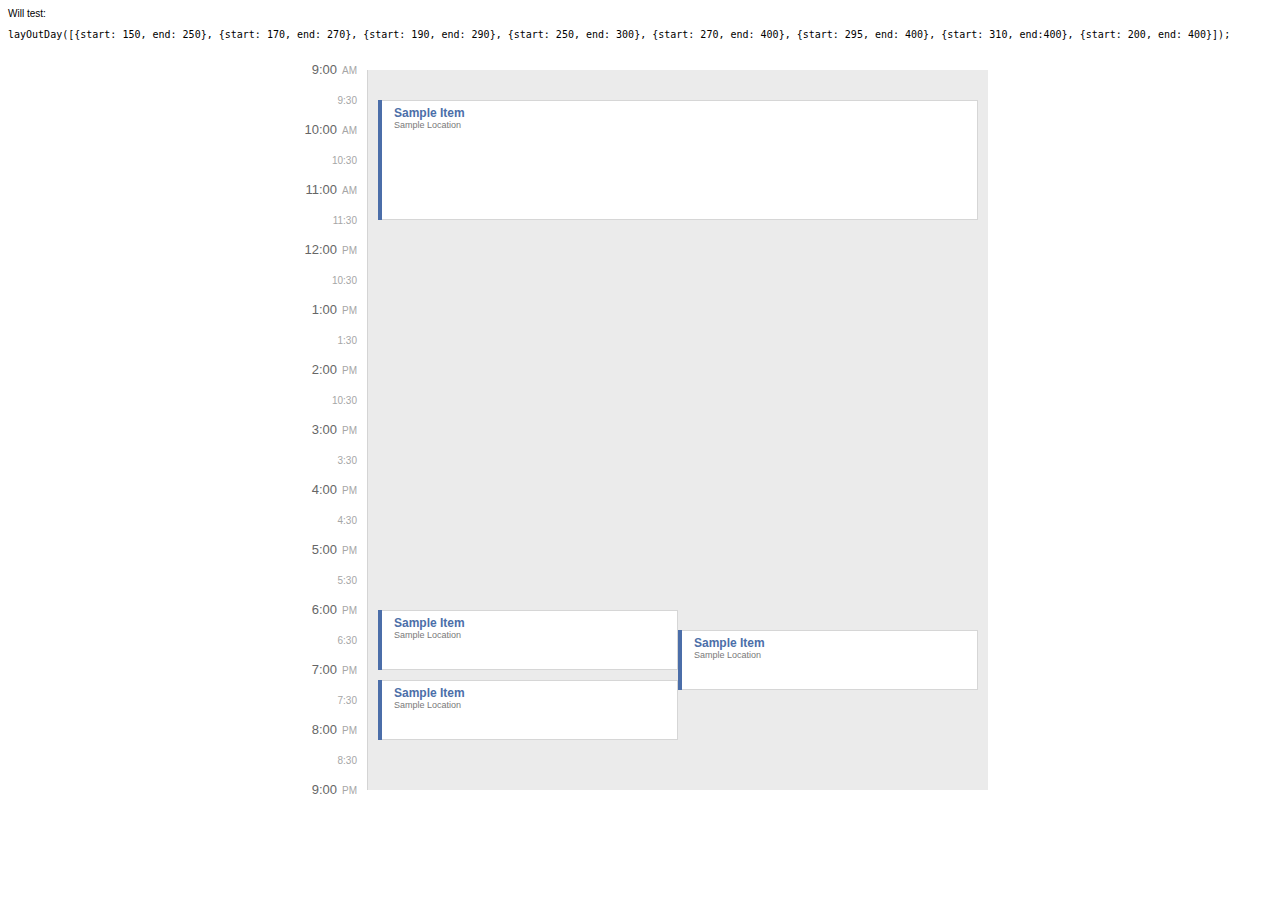
<file: index.html>
<html>
<head>
    <title>FBCalendar</title>
    <meta charset="utf-8">
    <meta http-equiv="X-UA-Compatible" content="IE=edge,chrome=1">
    <link rel="stylesheet" href="css/style.css">

    <!--Frameworks-->
    <script language="javascript" src="lib/underscore-min.js"></script>
    <script language="javascript" src="lib/jquery.min.js"></script>
    <!--app-->
    <script language="javascript" src="src/data/FBEvent.js"></script>
    <script language="javascript" src="src/data/FBEventCollection.js"></script>
    <script language="javascript" src="src/data/FBEventTree.js"></script>
    <script language="javascript" src="src/view/FBCalendar.js"></script>
    <script language="javascript" src="src/core/app.js"></script>
</head>
<body>
  Will test:
<pre>
layOutDay([{start: 150, end: 250}, {start: 170, end: 270}, {start: 190, end: 290}, {start: 250, end: 300}, {start: 270, end: 400}, {start: 295, end: 400}, {start: 310, end:400}, {start: 200, end: 400}]);
</pre>
<div id="container">
    <ul class="times">
        <li>
            9:00<small>AM</small>
        </li>
        <li>
            <small>9:30</small>
        </li>
        <li>
            10:00<small>AM</small>
        </li>
        <li>
            <small>10:30</small>
        </li>
        <li>
            11:00<small>AM</small>
        </li>
        <li>
            <small>11:30</small>
        </li>
        <li>
            12:00<small>PM</small>
        </li>
        <li>
            <small>10:30</small>
        </li>
        <li>
            1:00<small>PM</small>
        </li>
        <li>
            <small>1:30</small>
        </li>
        <li>
            2:00<small>PM</small>
        </li>
        <li>
            <small>10:30</small>
        </li>
        <li>
            3:00<small>PM</small>
        </li>
        <li>
            <small>3:30</small>
        </li>
        <li>
            4:00<small>PM</small>
        </li>
        <li>
            <small>4:30</small>
        </li>
        <li>
            5:00<small>PM</small>
        </li>
        <li>
            <small>5:30</small>
        </li>
        <li>
            6:00<small>PM</small>
        </li>
        <li>
            <small>6:30</small>
        </li>
        <li>
            7:00<small>PM</small>
        </li>
        <li>
            <small>7:30</small>
        </li>
        <li>
            8:00<small>PM</small>
        </li>
        <li>
            <small>8:30</small>
        </li>
        <li>
            9:00<small>PM</small>
        </li>
    </ul>
    <div class="events-wrapper">
        <div id="events-container"></div>
    </div>
</div>
<script language="javascript">
    function layOutDay(events) {
        FB.App.loadView(events);
    }
    var MINUTES = 1,
        HOURS = 60 * MINUTES;
    FB.App.init({
        el: '#events-container',
        size: 12 * HOURS //12 hours (9am - 9pm)
    });
    layOutDay([
        {start: 30, end: 150},// title: 'FB Interview', location: 'Menlo Park, CA'},
        {start: 540, end: 600},
        {start: 560, end: 620},
        {start: 610, end: 670}
    ]);
</script>
</body>
</html>
</file>
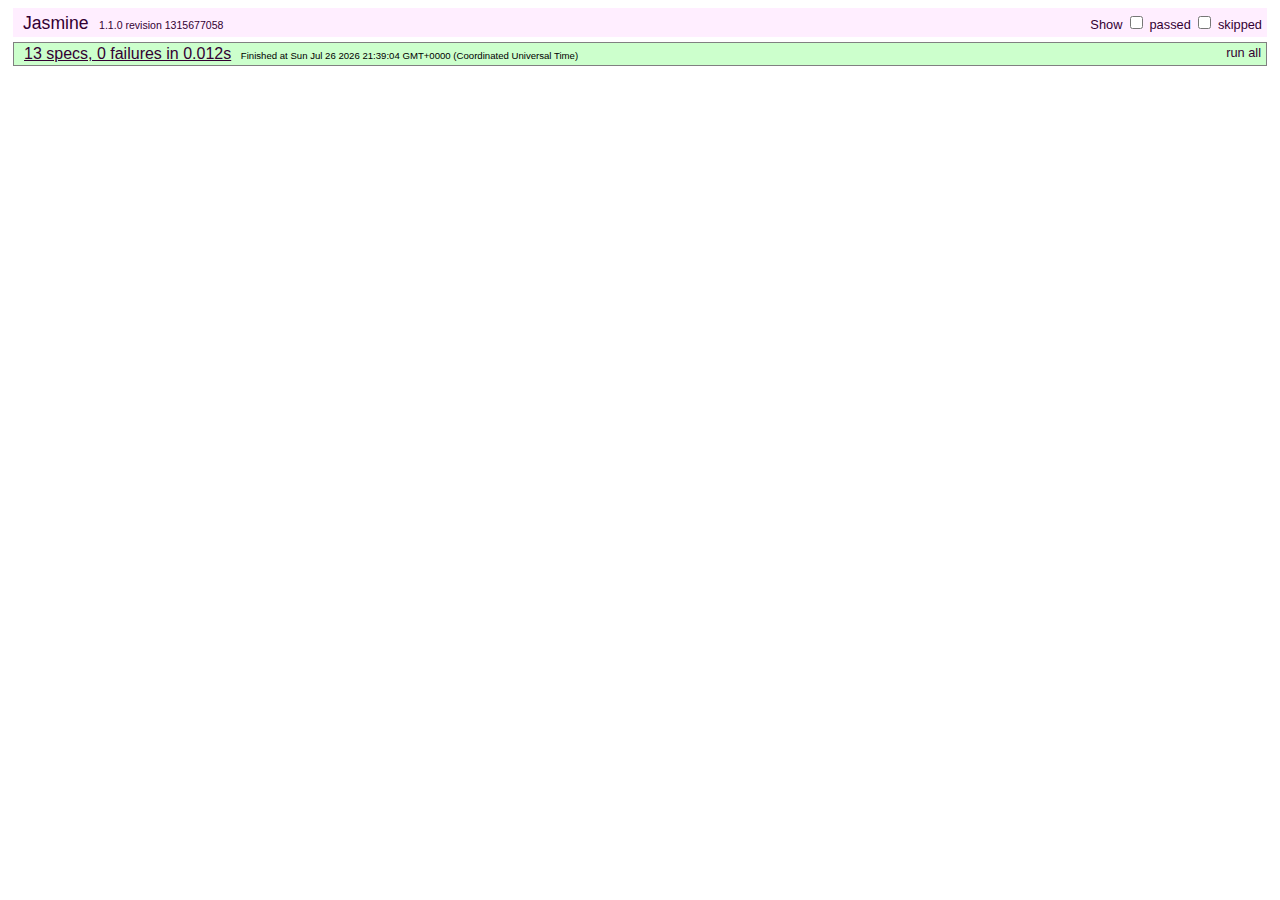
<file: tests/index.html>
<html>
<head>
    <link rel="stylesheet" href="lib/jasmine/jasmine.css"/>

    <script language="javascript" src="../lib/underscore-min.js"></script>
    <!-- jasmine and sinon core files -->
    <script type="text/javascript" src="lib/sinon/sinon.js"></script>
    <script type="text/javascript" src="lib/jasmine/jasmine.js"></script>
    <script type="text/javascript" src="lib/jasmine/jasmine-html.js"></script>
    <script type="text/javascript" src="lib/jasmine-sinon/jasmine-sinon.js"></script>
    <!--units-->
    <script type="text/javascript" src="../src/data/FBEvent.js"></script>
    <script type="text/javascript" src="src/data/FBEvent.js"></script>
    <script type="text/javascript" src="../src/data/FBEventCollection.js"></script>
    <script type="text/javascript" src="src/data/FBEventCollection.js"></script>
    <script type="text/javascript" src="../src/data/FBEventTree.js"></script>
    <script type="text/javascript" src="src/data/FBEventTree.js"></script>
    <script type="text/javascript">
        (function() {
            var jasmineEnv = jasmine.getEnv();
            jasmineEnv.updateInterval = 1000;

            var trivialReporter = new jasmine.TrivialReporter();

            jasmineEnv.addReporter(trivialReporter);

            jasmineEnv.specFilter = function(spec) {
                return trivialReporter.specFilter(spec);
            };

            var currentWindowOnload = window.onload;

            window.onload = function() {
                if (currentWindowOnload) {
                    currentWindowOnload();
                }
                execJasmine();
            };

            function execJasmine() {
                jasmineEnv.execute();
            }
        })();
    </script>
</head>
<body>
<div></div>
</body>
</html>
</file>
<file: css/style.css>
body, button, input, label, select, td, textarea {
    font-family: 'lucida grande', tahoma, verdana, arial, sans-serif;
    font-size: 10px;
}

#container {
    margin: 20px auto;
    overflow: hidden;
    width: 696px;
    padding: 10px 0;
}

.times {
    float: left;
    width: 65px;
    height: 730px;
    list-style-type: none;
    margin: -15px 10px 0 0;
    padding: 0;
    text-align: right;
    color: #666666;
    font-size: 13px;
    position: relative;
}

.times > li {
    height: 30px;
    line-height: 30px;
}

.times small {
    font-size: 10px;
    color: #a6a6a6;
    padding-left: 5px;
}

.events-wrapper {
    border-left: 1px #d4d4d4 solid;
    background-color: #ebebeb;
    padding: 0 10px;
    float: right;
}

#events-container {
    width: 600px;
    height: 720px;
    position: relative;
}

.event {
    -moz-box-sizing:border-box;
    -webkit-box-sizing:border-box;
    box-sizing:border-box;

    position: absolute;
    overflow: auto;
}

.event dl {
    -moz-box-sizing:border-box;
    -webkit-box-sizing:border-box;
    box-sizing:border-box;

    border:1px solid #d6d6d6;
    background-color: #ffffff;
    margin: 0;
    height: 100%;
    padding: 5px 15px;
    overflow: auto;
}

.event:before {
    content: " ";
    display: block;
    position: absolute;
    top: 0px;
    left: 0px;
    bottom: 0px;
    height: 100%;
    width: 4px;
    background-color: #4b6ea9;
}

.event dl > dt {
    margin: 0;
    padding: 0;
    color: #4c6fa9;
    font-weight: bold;
    font-size: 12px;
}

.event dl > dd {
    margin: 0;
    padding: 0;
    color: #797979;
    font-size: 9px;
}
</file>
<file: tests/lib/jasmine/jasmine.css>
body {
  font-family: "Helvetica Neue Light", "Lucida Grande", "Calibri", "Arial", sans-serif;
}


.jasmine_reporter a:visited, .jasmine_reporter a {
  color: #303; 
}

.jasmine_reporter a:hover, .jasmine_reporter a:active {
  color: blue; 
}

.run_spec {
  float:right;
  padding-right: 5px;
  font-size: .8em;
  text-decoration: none;
}

.jasmine_reporter {
  margin: 0 5px;
}

.banner {
  color: #303;
  background-color: #fef;
  padding: 5px;
}

.logo {
  float: left;
  font-size: 1.1em;
  padding-left: 5px;
}

.logo .version {
  font-size: .6em;
  padding-left: 1em;
}

.runner.running {
  background-color: yellow;
}


.options {
  text-align: right;
  font-size: .8em;
}




.suite {
  border: 1px outset gray;
  margin: 5px 0;
  padding-left: 1em;
}

.suite .suite {
  margin: 5px; 
}

.suite.passed {
  background-color: #dfd;
}

.suite.failed {
  background-color: #fdd;
}

.spec {
  margin: 5px;
  padding-left: 1em;
  clear: both;
}

.spec.failed, .spec.passed, .spec.skipped {
  padding-bottom: 5px;
  border: 1px solid gray;
}

.spec.failed {
  background-color: #fbb;
  border-color: red;
}

.spec.passed {
  background-color: #bfb;
  border-color: green;
}

.spec.skipped {
  background-color: #bbb;
}

.messages {
  border-left: 1px dashed gray;
  padding-left: 1em;
  padding-right: 1em;
}

.passed {
  background-color: #cfc;
  display: none;
}

.failed {
  background-color: #fbb;
}

.skipped {
  color: #777;
  background-color: #eee;
  display: none;
}


/*.resultMessage {*/
  /*white-space: pre;*/
/*}*/

.resultMessage span.result {
  display: block;
  line-height: 2em;
  color: black;
}

.resultMessage .mismatch {
  color: black;
}

.stackTrace {
  white-space: pre;
  font-size: .8em;
  margin-left: 10px;
  max-height: 5em;
  overflow: auto;
  border: 1px inset red;
  padding: 1em;
  background: #eef;
}

.finished-at {
  padding-left: 1em;
  font-size: .6em;
}

.show-passed .passed,
.show-skipped .skipped {
  display: block;
}


#jasmine_content {
  position:fixed;
  right: 100%;
}

.runner {
  border: 1px solid gray;
  display: block;
  margin: 5px 0;
  padding: 2px 0 2px 10px;
}
</file>
